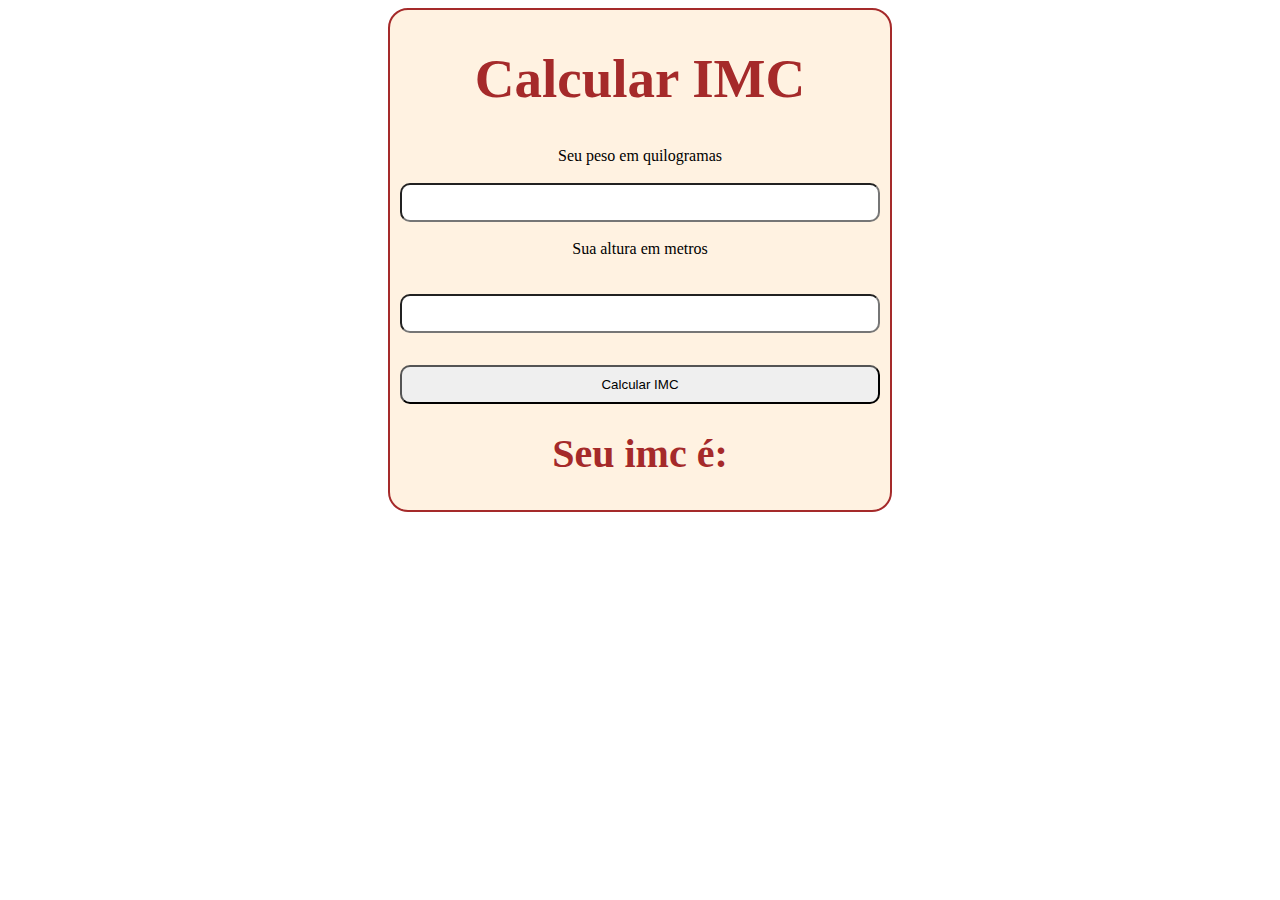
<file: index.html>
<!DOCTYPE html>
<html lang="en">
<head>
    <meta charset="UTF-8">
    <meta http-equiv="X-UA-Compatible" content="IE=edge">
    <meta name="viewport" content="width=device-width, initial-scale=1.0">
    <title>Document</title>
    <link rel="stylesheet" href="style.css">
</head>
<body>
    <div class="container2">
        <h1 class="title">Calcular IMC</h1>
        <div class="form">
            <label  for="peso">Seu peso em quilogramas</label><br>
            <input type="text" id="InNumero"><br>
            <label  for="alturaMetros">Sua altura em metros</label><br>
            <br><input type="text" id="InNumero2">
            </p>
            <input type="button" value="Calcular IMC" id="btnMostrar">
       </div>
            <div class="imc" id="resposta">
            </div>
            <div id="classificacao" class="classificacao" >
                <h1>Seu imc é:</h1>
            </div>
    </div>
    <script src="script.js"></script>
</body>
</html>
</file>
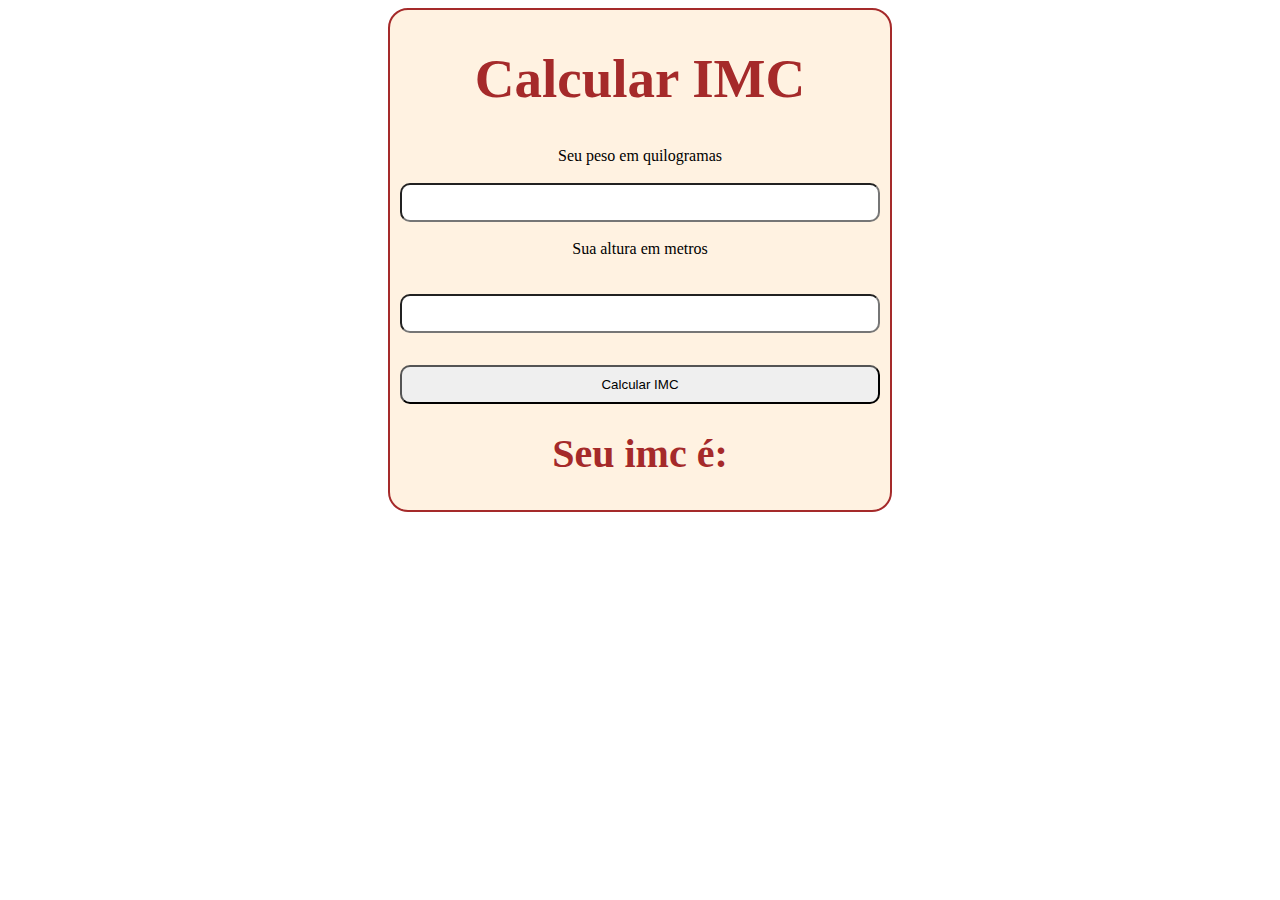
<file: caixapreta/index.html>
<!DOCTYPE html>
<html lang="en">
<head>
    <meta charset="UTF-8">
    <meta http-equiv="X-UA-Compatible" content="IE=edge">
    <meta name="viewport" content="width=device-width, initial-scale=1.0">
    <title>Document</title>
    <link rel="stylesheet" href="style.css">
</head>
<body>
    <div class="container2">
        <h1 class="title">Calcular IMC</h1>
        <div class="form">
            <label  for="peso">Seu peso em quilogramas</label><br>
            <input type="text" id="InNumero"><br>
            <label  for="alturaMetros">Sua altura em metros</label><br>
            <br><input type="text" id="InNumero2">
            </p>
            <input type="button" value="Calcular IMC" id="btnMostrar">
       </div>
            <div class="imc" id="resposta">
            </div>
            <div id="classificacao" class="classificacao" >
                <h1>Seu imc é:</h1>
            </div>
    </div>
    <script src="script.js"></script>
</body>
</html>
</file>
<file: style.css>
body{
    display: flex;
    justify-content: center;
    align-items: center;
}
.title{
    font-size: 55px;
    position: relative;
    justify-content: center;
    color: brown;
    text-align: center;
}

.form{
    display: flex;
    justify-content: center;
    flex-direction: column;
    text-align: center;
    border-radius: 30px;
}
.container2{
    display: flexbox;
    flex-direction: column;
    justify-content: center;
    border: 2px brown solid;;
    border-radius: 20px;
    width: 500px;
    height: 500px;
    background-color: rgb(255, 242, 225);
}

.imc{
    text-align: center;
    color: brown;
    font-size: 10px;
}

.classificacao{
    text-align: center;
    color: brown;
    font-size: 20px;
}
classificacao{
    font-size: 100px;
}
input{
    border-radius: 10px;
    padding: 10px;
    margin-left: 10px;
    margin-right: 10px;
}
</file>
<file: caixapreta/style.css>
body{
    display: flex;
    justify-content: center;
    align-items: center;
}
.title{
    font-size: 55px;
    position: relative;
    justify-content: center;
    color: brown;
    text-align: center;
}

.form{
    display: flex;
    justify-content: center;
    flex-direction: column;
    text-align: center;
    border-radius: 30px;
}
.container2{
    display: flexbox;
    flex-direction: column;
    justify-content: center;
    border: 2px brown solid;;
    border-radius: 20px;
    width: 500px;
    height: 500px;
    background-color: rgb(255, 242, 225);
}

.imc{
    text-align: center;
    color: brown;
    font-size: 10px;
}

.classificacao{
    text-align: center;
    color: brown;
    font-size: 20px;
}
classificacao{
    font-size: 100px;
}
input{
    border-radius: 10px;
    padding: 10px;
    margin-left: 10px;
    margin-right: 10px;
}
</file>
